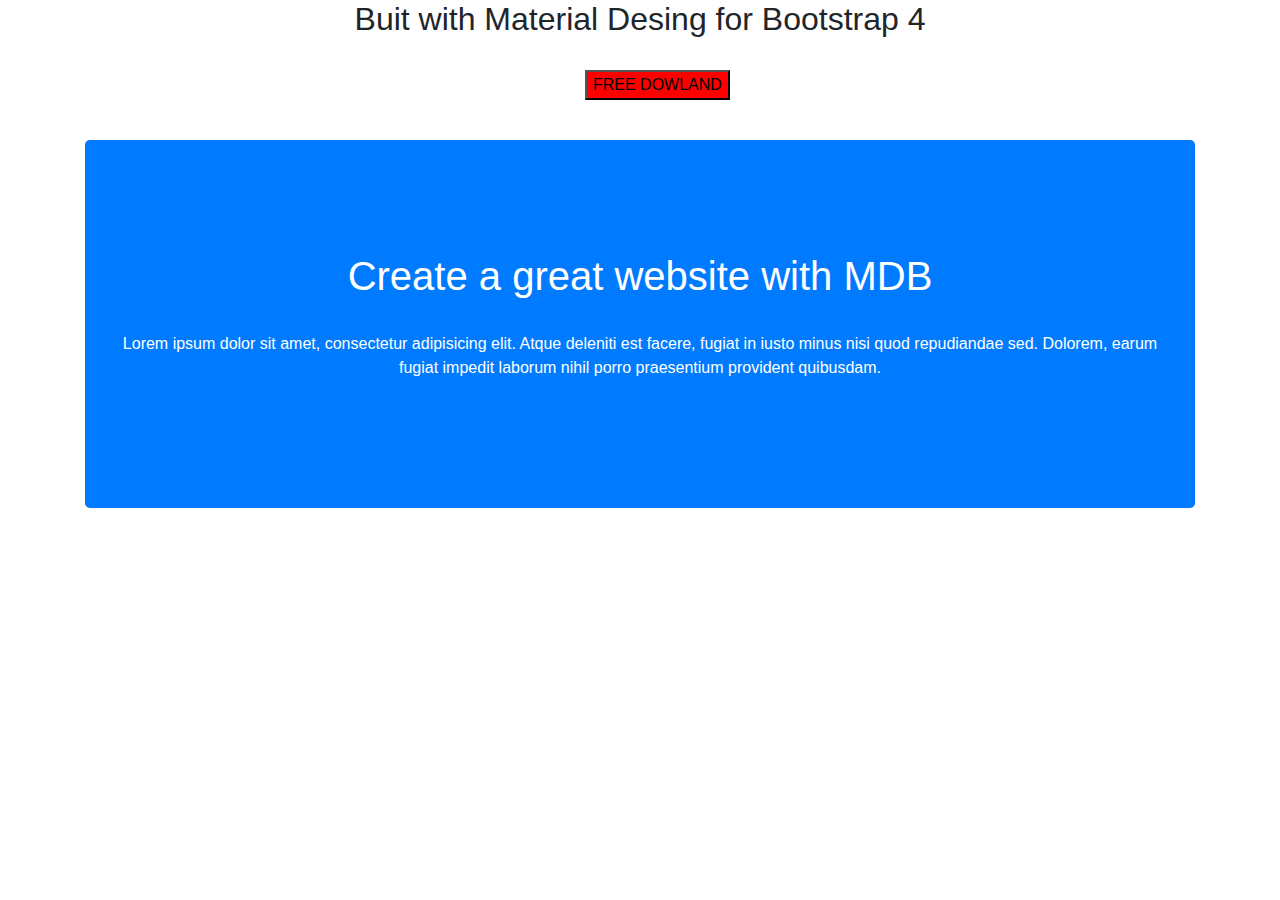
<file: index3.html>
<!DOCTYPE html>
<html lang="en">
<head>
    <meta charset="UTF-8">
    <title>Title</title>
    <link rel="stylesheet" href="main3.css">
    <link rel="stylesheet" href="_Bootstrap/css/bootstrap.css">
</head>
<body>

<div class="container">
<h2 class="doni">Buit with Material Desing for Bootstrap 4</h2>
    <br>
    <button class="doni2">FREE DOWLAND</button>
    <div class="jumbotron bg-primary">

    <div class="row my-5">
        <div class="col-md-12 text-white">
            <h1 class="doni3 text-white">Create a great website with MDB</h1>
            <br>
            <p class="doni4">
                Lorem ipsum dolor sit amet, consectetur adipisicing elit.
                Atque deleniti est facere, fugiat in iusto minus nisi quod repudiandae sed.
                Dolorem, earum fugiat impedit laborum nihil porro praesentium provident quibusdam.
            </p>
        </div>
    </div>
</div>
<script src="_Bootstrap/js/jQuery.min.js"></script>
<script src="_Bootstrap/js/src/popover.js"></script>
<script src="_Bootstrap/js/bootstrap.js"></script>
</body>
</html>
</file>
<file: main3.css>
body{
    background-color: royalblue;
}
.doni{
    text-align: center;
}
.doni2{
    margin-left: 500px;
    margin-bottom: 40px;
    background-color: red;
}
.doni3{
    text-align: center;
}
.doni4{
    text-align: center;
}
</file>
